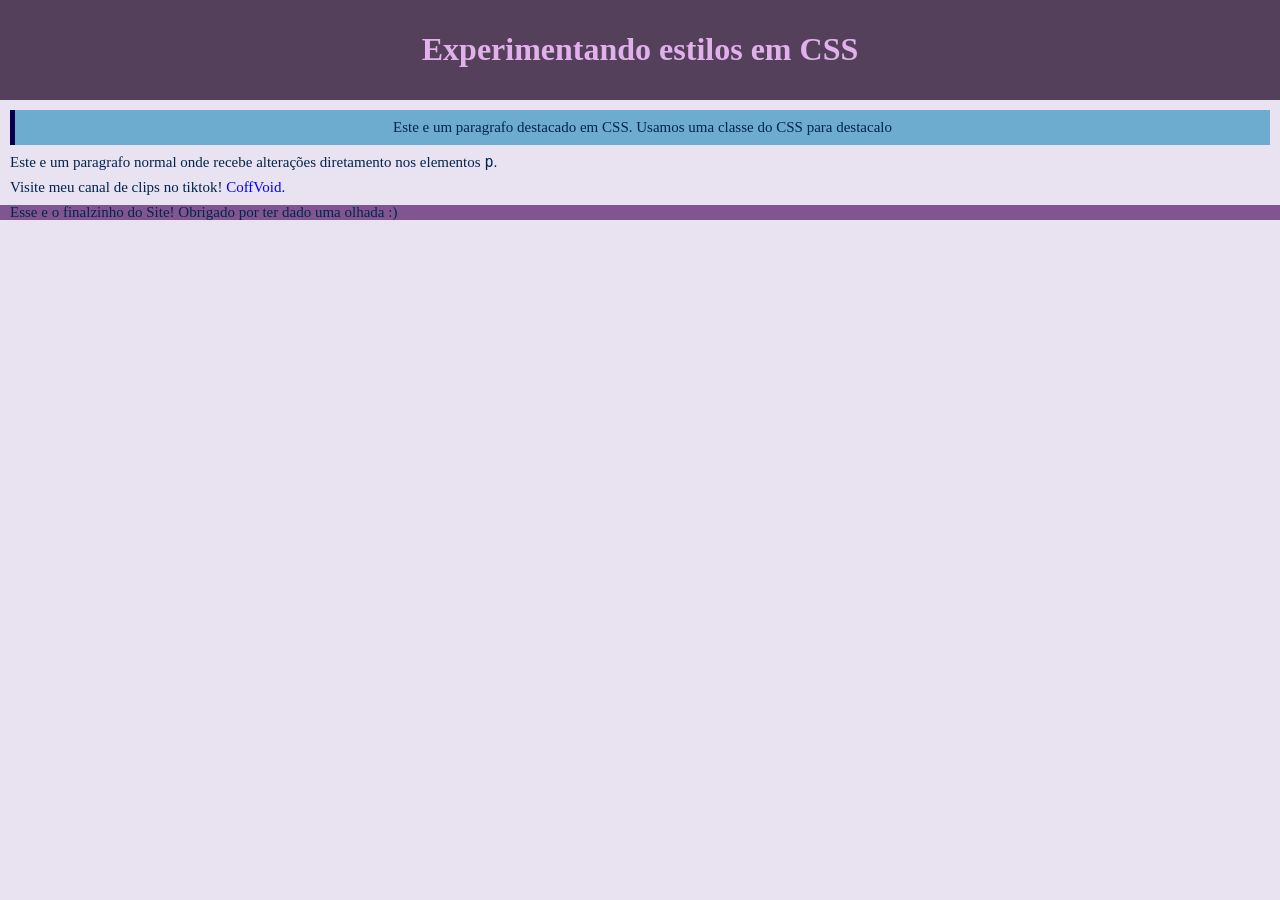
<file: Desenvolvimento Front End/Modulo 4/aula 1/index.html>
<!DOCTYPE html>
<html lang="pt-BR">

<head>
    <meta charset="UTF-8">
    <meta name="viewport" content="width=device-width, initial-scale=1.0">
    <title>Aprendendo CSS</title>

    <link rel="stylesheet" href="style.css">
    <!--Ligacao do arquivo CSS para Estilizacao da pagina-->
</head>

<body>
    <header>
        <h1>
            Experimentando estilos em CSS
        </h1>
    </header>
    <p class="paragrafo-destaque">
        Este e um paragrafo destacado em CSS. Usamos uma classe do CSS para destacalo
    </p>
    <p>
        Este e um paragrafo normal onde recebe alterações diretamento nos elementos <code>p</code>.
    </p>
    <p>
        Visite meu canal de clips no tiktok! <a href="https://www.tiktok.com/@coffvoid"target="_blank">CoffVoid</a>.
    </p>
    <footer>
        <p>
            Esse e o finalzinho do Site! Obrigado por ter dado uma olhada :)
        </p>
    </footer>
</body>

</html>
</file>
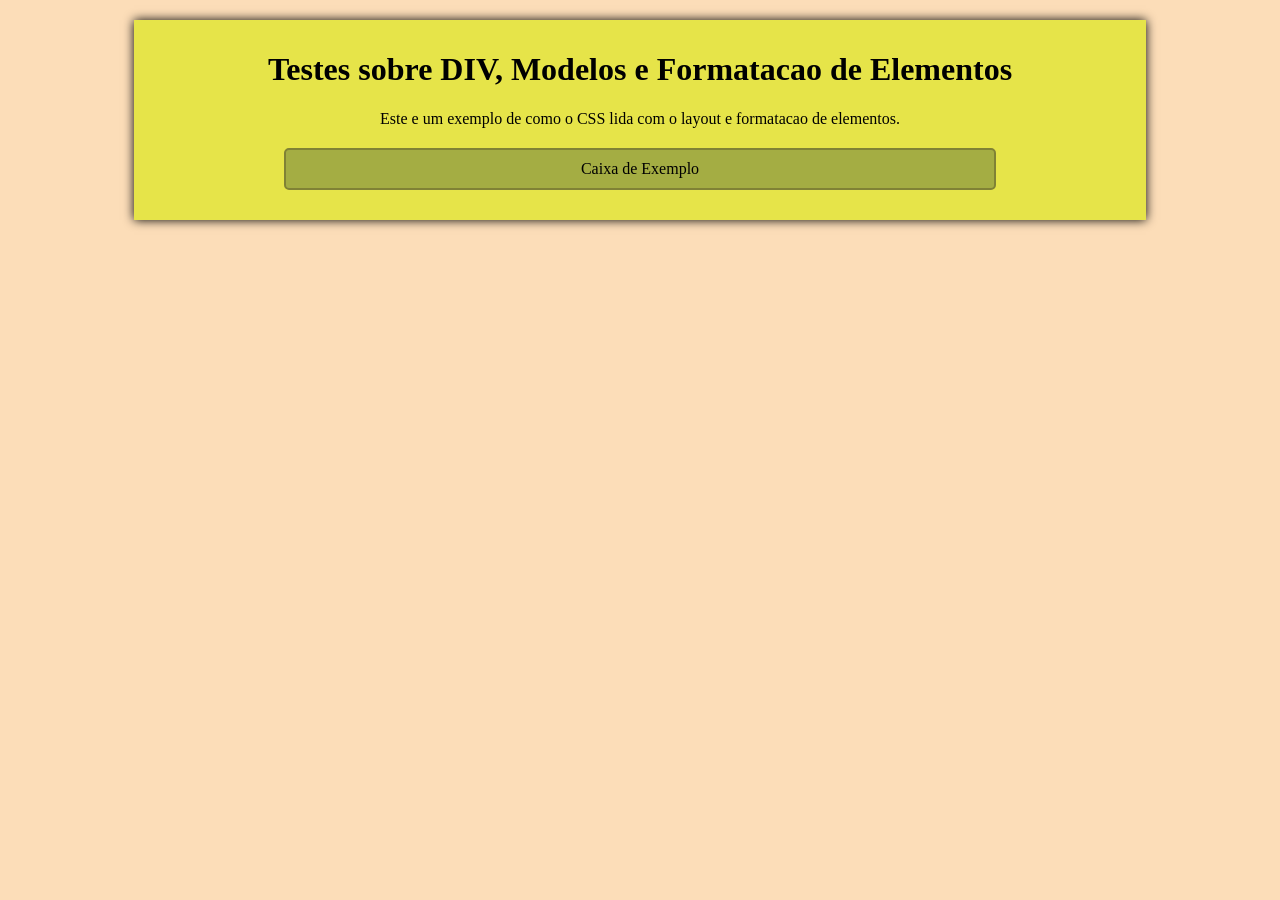
<file: Desenvolvimento Front End/Modulo 4/aula 2/index.html>
<!DOCTYPE html>
<html lang="en">
<head>
    <meta charset="UTF-8">
    <meta name="viewport" content="width=device-width, initial-scale=1.0">
    <title>Aprendo sobre DIV</title>
    <link rel="stylesheet" href="style.css">
</head>
<body>
    <div class="container">
        <h1>
            Testes sobre DIV, Modelos e Formatacao de Elementos
        </h1>
        <p>
            Este e um exemplo de como o CSS lida com o layout e formatacao de elementos.
        </p>
        <div class="box">Caixa de Exemplo</div>
    </div>
</body>
</html>
</file>
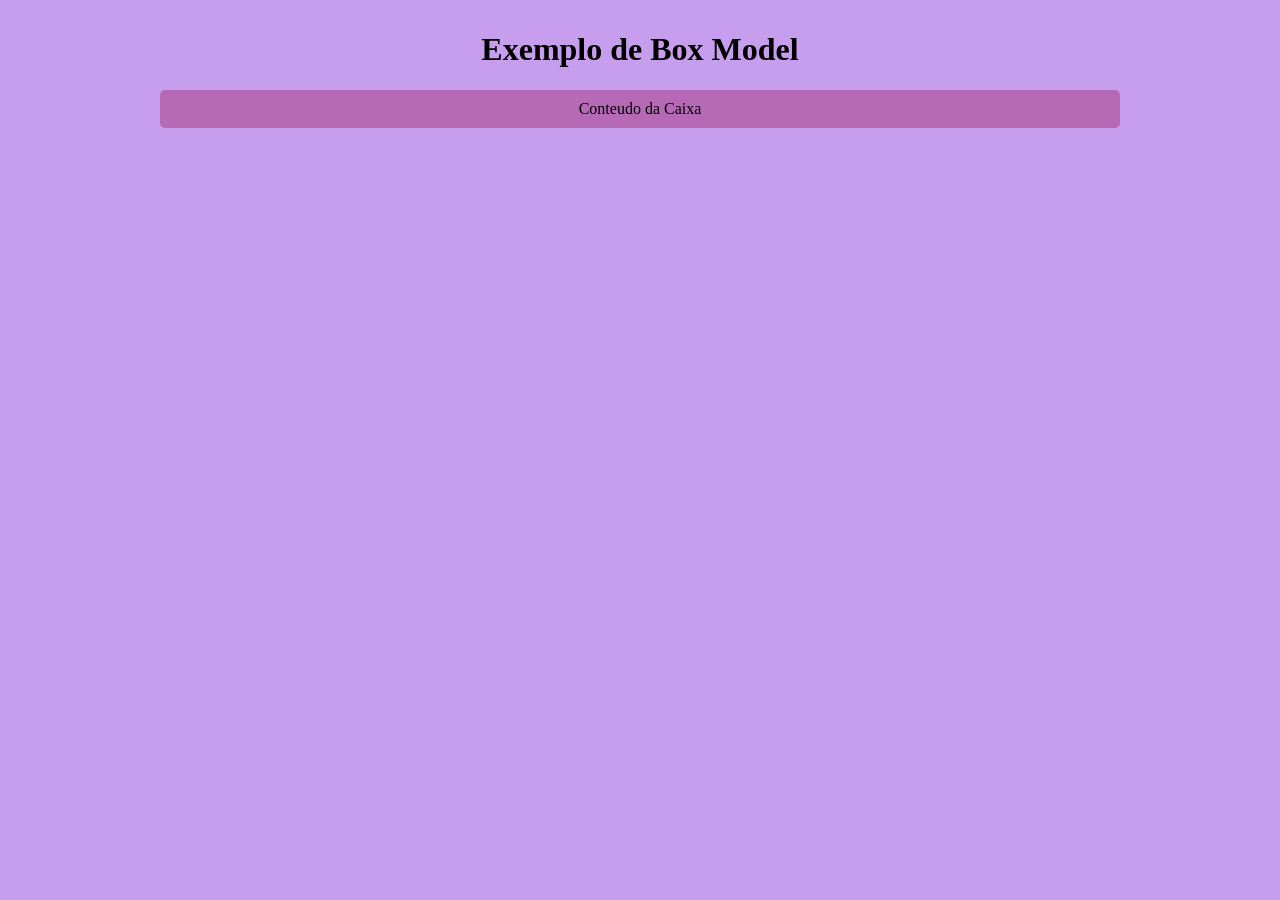
<file: Desenvolvimento Front End/Modulo 4/aula 3/index.html>
<!DOCTYPE html>
<html lang="pt-BR">
<head>
    <meta charset="UTF-8">
    <meta name="viewport" content="width=device-width, initial-scale=1.0">
    <title>Box Model</title>
    <link rel="stylesheet" href="style.css"> 
</head>
<body>
    <header>
        <h1>
            Exemplo de Box Model
        </h1>
    </header>
    <p class="box">
        Conteudo da Caixa
    </p>
</body>
</html>
</file>
<file: Desenvolvimento Front End/Modulo 4/aula 1/style.css>
body{
    background-color: rgb(232, 226, 241);
    font-family: 'Times New Roman', Times, serif;
    margin: 0;
    padding: 0;
}

header {
    background-color: rgb(84, 64, 91);
    color: rgb(225, 177, 236);
    padding: 10px;
    text-align: center;
}

p {
    color: rgb(1, 37, 78);
    font-size: 15px;
    line-height: 1;
    margin: 10px 10px;
}

.paragrafo-destaque {
    background-color: rgb(109, 172, 206);
    border-left: 5px solid rgb(4, 0, 74);
    padding: 10px;
    text-align: center;
}

a {
    color: blue;
    text-decoration: none;
}

footer {
    background-color: rgb(129, 86, 144);
}
</file>
<file: Desenvolvimento Front End/Modulo 4/aula 2/style.css>
body {
    font-family: 'Times New Roman', Times, serif;
    background-color: rgb(252, 221, 184);
    text-align: center;
    padding: 20px;
    margin: 0;
}

.container {
    background-color: rgb(230, 228, 73);
    padding: 10px;
    margin: auto;
    width: 80%;
    box-shadow: 0 0 10px black;
}

.box {
    background-color: rgb(164, 173, 67);
    padding: 10px;
    margin: 20px 140px;
    border: 2px solid rgb(128, 130, 53);
    border-radius: 5px;
}
</file>
<file: Desenvolvimento Front End/Modulo 4/aula 3/style.css>
body {
    background-color: rgb(199, 158, 237);
    font-family: 'Times New Roman', Times, serif;
    padding: 10px;
    margin: 0;
    text-align: center;
}

.box {
    background-color: rgb(182, 106, 182);
    padding: 10px;
    margin: 20px 150px;
    border-radius: 5px;
    border-color: 5px rgb(65, 16, 65);
}
</file>
